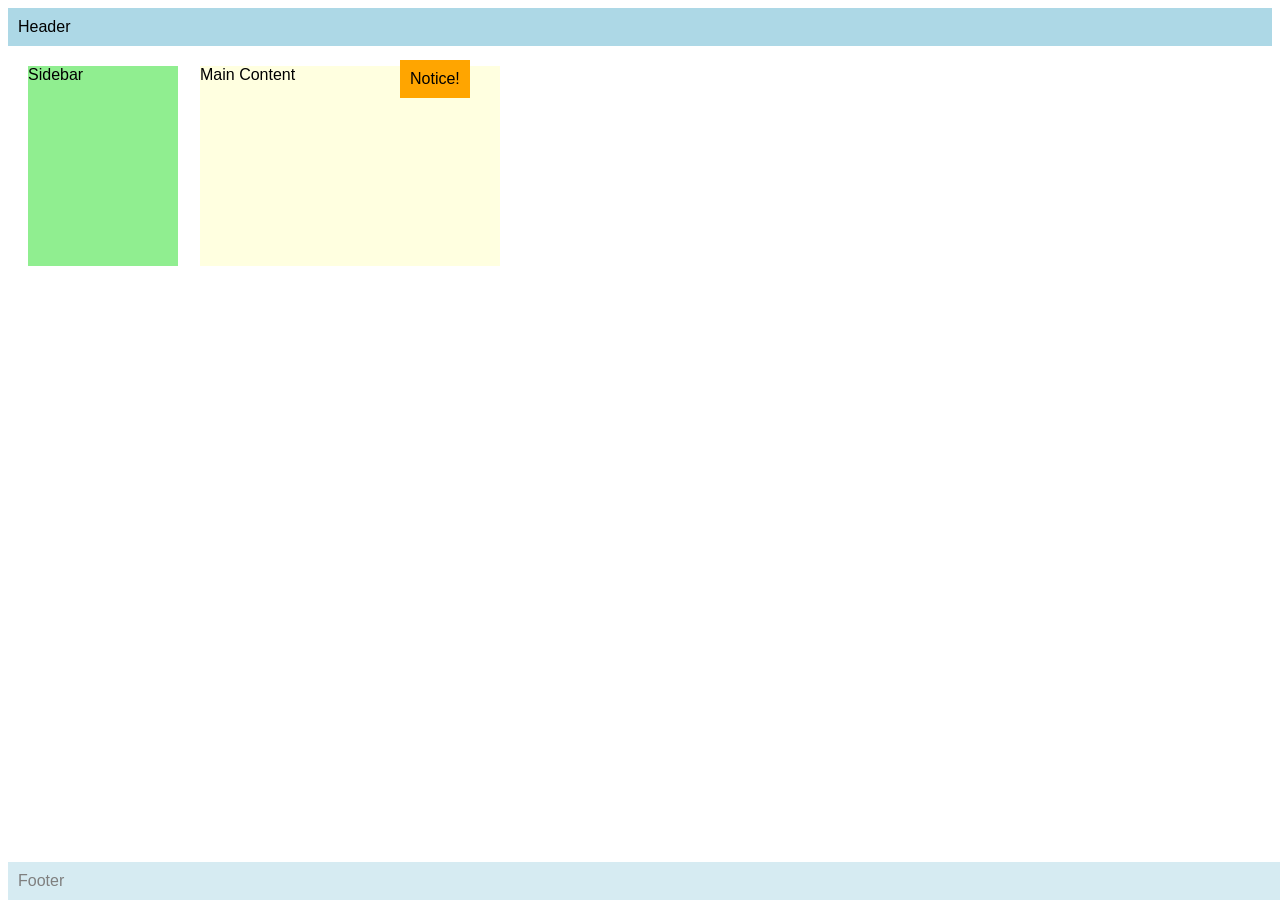
<file: public/quarter 4/PotassiumDalimotSeatwork2.html>
<!DOCTYPE html>
<html>
<head>
  <meta name="author" content="<Kathrin Ellysz Dalimot & Julia Kam>" />
  <meta name="revised" content="<March 30, 2026>" />
  <style>
    body { font-family: Arial, sans-serif; }
    .header, .footer {
      background: lightblue;
      padding: 10px;
    }
    .footer {
       opacity: 0.5;
       position: fixed; bottom: 0; width: 100%;
    }
    .sidebar {
      background: lightgreen;
      width: 150px;
      height: 200px;
      position: relative; top: 20px; left: 20px;

    }
    .content {
      background: lightyellow;
      width: 300px;
      height: 200px;
      position: absolute; top: 66px; left: 200px;
      z-index: 1;
    }    

    .notice {
    position: absolute;
    top: 60px;
    left: 400px;
    background: orange;
    padding: 10px;
    z-index: 2;
    }
  </style>
</head>
<body>
  <div class="header">Header</div>
  <div class="sidebar">Sidebar</div>
  <div class="content">Main Content</div>
  <div class="footer">Footer</div>
  <div class="notice">Notice!</div>
</body>
</html>
</file>
